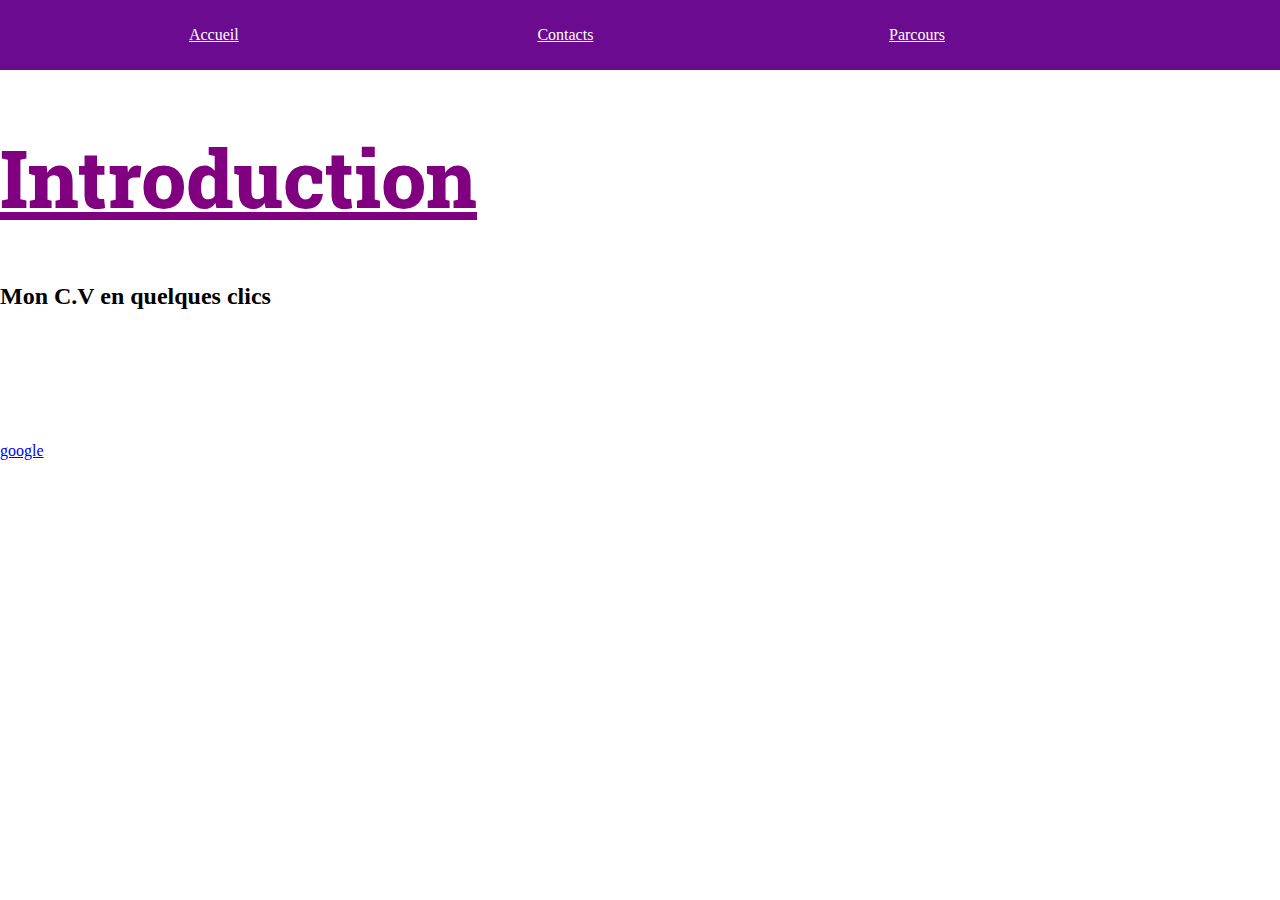
<file: index.html>
<!DOCTYPE html>
<html lang="fr">
<head>
  <link href='http://fonts.googleapis.com/css?family=Roboto+Slab:400,700|Vollkorn:400,700' rel='stylesheet' type='text/css'> 
    <meta charset="UTF-8">
    <title>LaBlafre</title>
    <link rel="stylesheet" href="style.css">
</head>
<body>


   <header>
         
       <nav>
           <ul>
               <li><a href="index.html">Accueil</a></li>
               <li><a href="contacts.html">Contacts</a></li>
               <li><a href="parcours.html">Parcours</a></li>
           </ul>
       </nav>
   </header>
   
   <main>
       <h1>Introduction</h1>
       <h2>Mon C.V en quelques clics</h2>
       
       <p style=color:white;text-align:center;>Bonjour et bienvenue sur mon site internet. A travers ce site vous pouvez voir mon C.V, mes differentes aspirations et mes centres d'interets</p>
   </main>
   
   <footer>
       
   </footer>
</body>
</html>


<h1></h1>
    <p></p>
    <a href="http://google.fr">google</a>
</file>
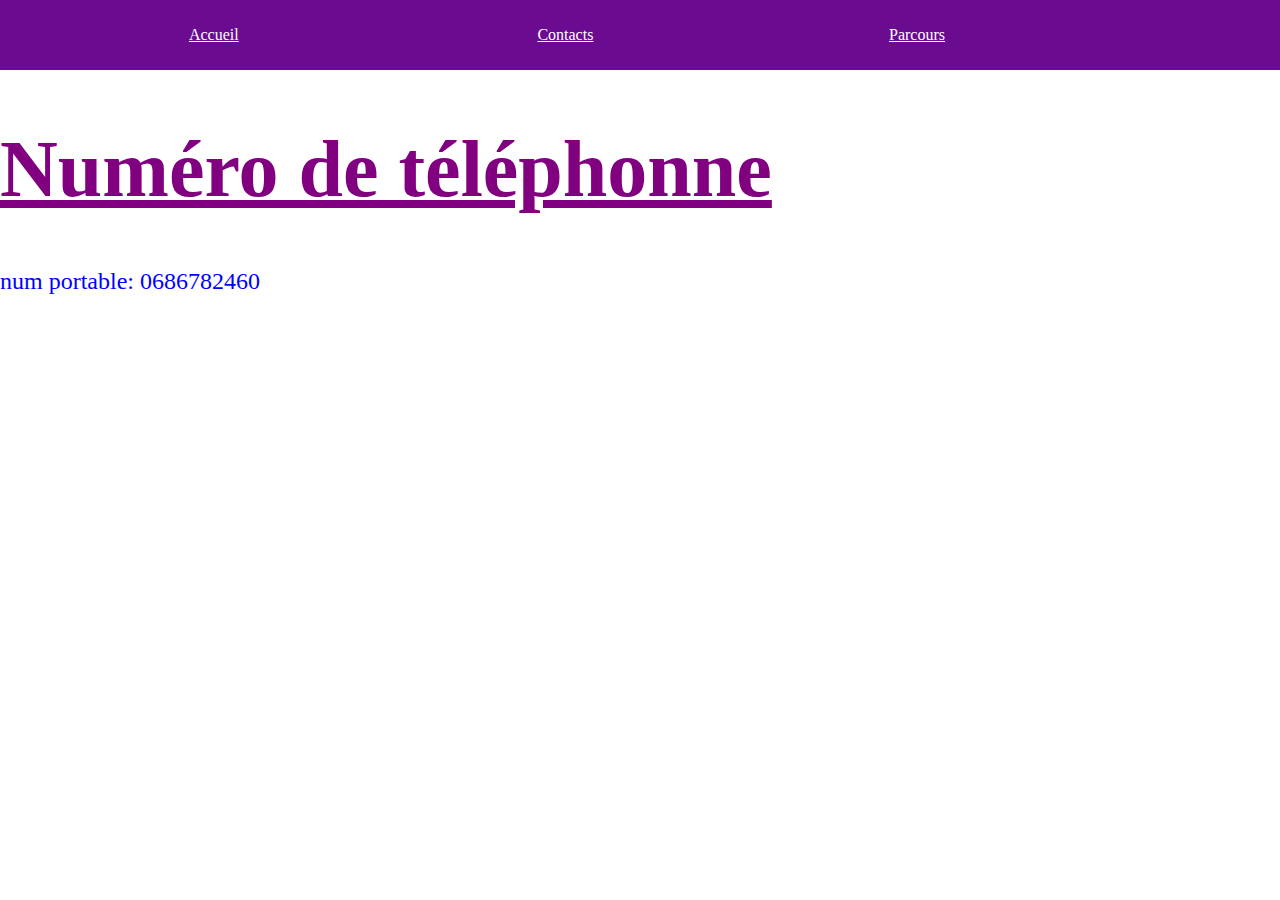
<file: Contacts.html>
<!DOCTYPE html>
<html lang="en">
<head>
    <link rel="stylesheet" href="style.css">
    <meta charset="UTF-8">
    <title>Document</title>
</head>
<body>
    <header>
       <nav>
           <ul>
               <li><a href="index.html">Accueil</a></li>
               <li><a href="contacts.html">Contacts</a></li>
               <li><a href="parcours.html">Parcours</a></li>
           </ul>
       </nav>
   </header>
   <main>
      <h1>Numéro de téléphonne</h1> 
       <p>num portable: 0686782460</p> 
   </main>
   <footer>
       
   </footer>
   
</body>
</html>
</file>
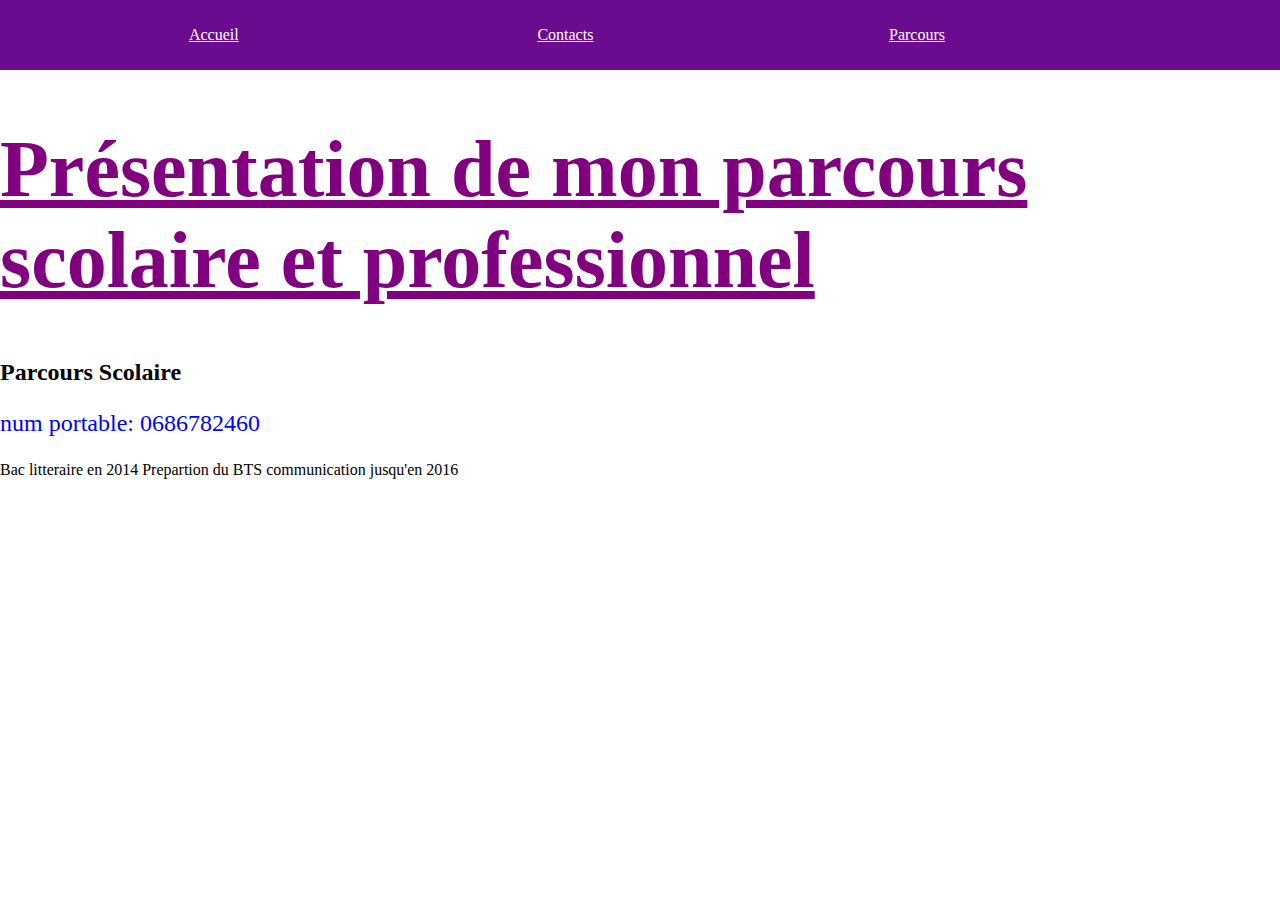
<file: Parcours.html>
<!DOCTYPE html>
<html lang="en">
<head>
    <meta charset="UTF-8">
    <title>Curiculum Vitae</title>
     <link rel="stylesheet" href="style.css">
</head>
<body>
    <header>
       <nav>
           <ul>
               <li><a href="index.html">Accueil</a></li>
               <li><a href="contacts.html">Contacts</a></li>
               <li><a href="parcours.html">Parcours</a></li>
           </ul>
       </nav>
   </header>
   <main>
      <h1>Présentation de mon parcours scolaire et professionnel</h1> 
      <h2>Parcours Scolaire</h2>
       <p>num portable: 0686782460</p> 
  <main>Bac litteraire en 2014
  Prepartion du BTS communication jusqu'en 2016 </main>
  <h3></h3>
   <footer>
       
   </footer>
   
</body>
</html>
</file>
<file: style.css>
h1 {
    font-family: 'Roboto Slab', serif;
 color:purple;
 font-size:80px;
 text-decoration: underline;
    font-weight: 800;
}

p {
 color:blue;
 font-size:24px;
}

body{
    background-image: url(http://xn--80aqafcrtq.cc/img/1/6/9/1692.jpg);    margin:0;
}

header{
    
    background-color:#6a0b90;
    padding-top: 10px;
    padding-bottom: 10px;
}
header a{
color:white;
}
header li { 

   font-family: fantasy;
    list-style:georgian;
    display: inline-block;
    margin-left: 25px;
    margin-right: 25px;
    text-align: center;
    width:24%
        
   }
</file>
